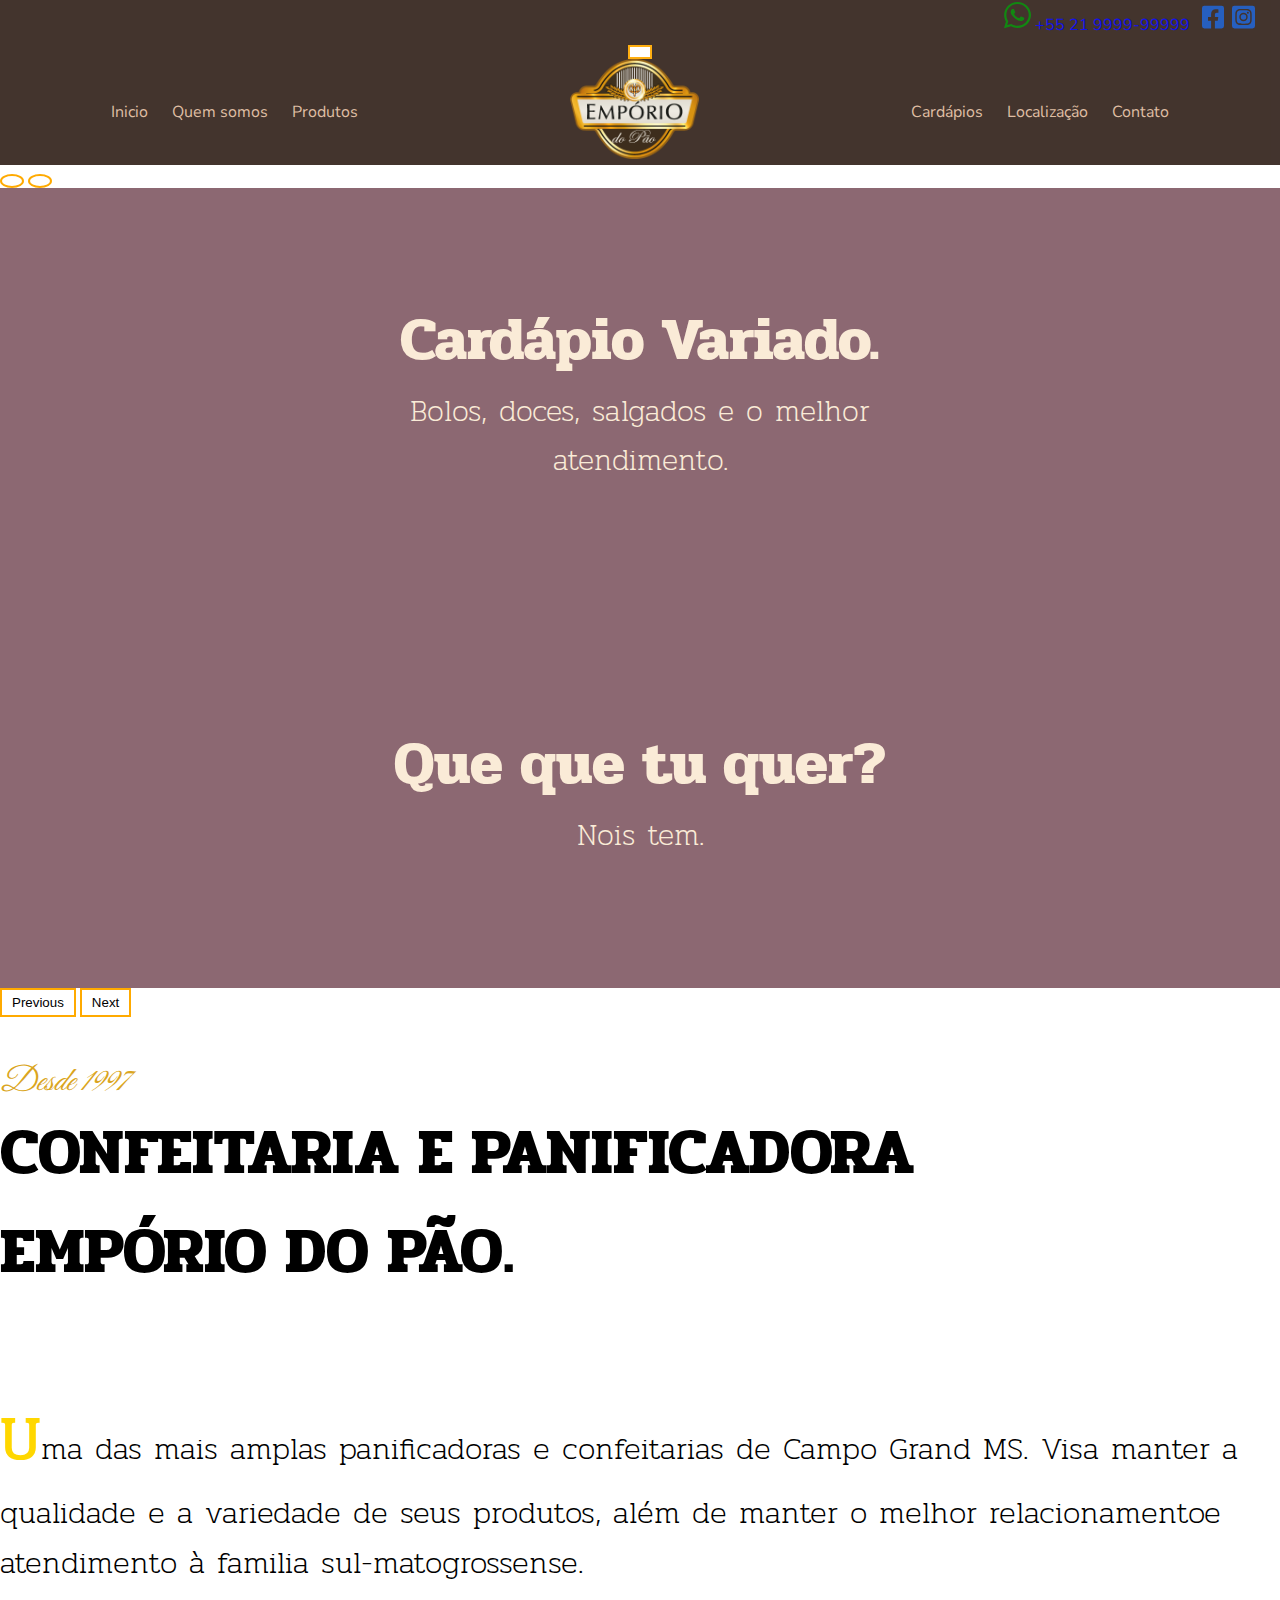
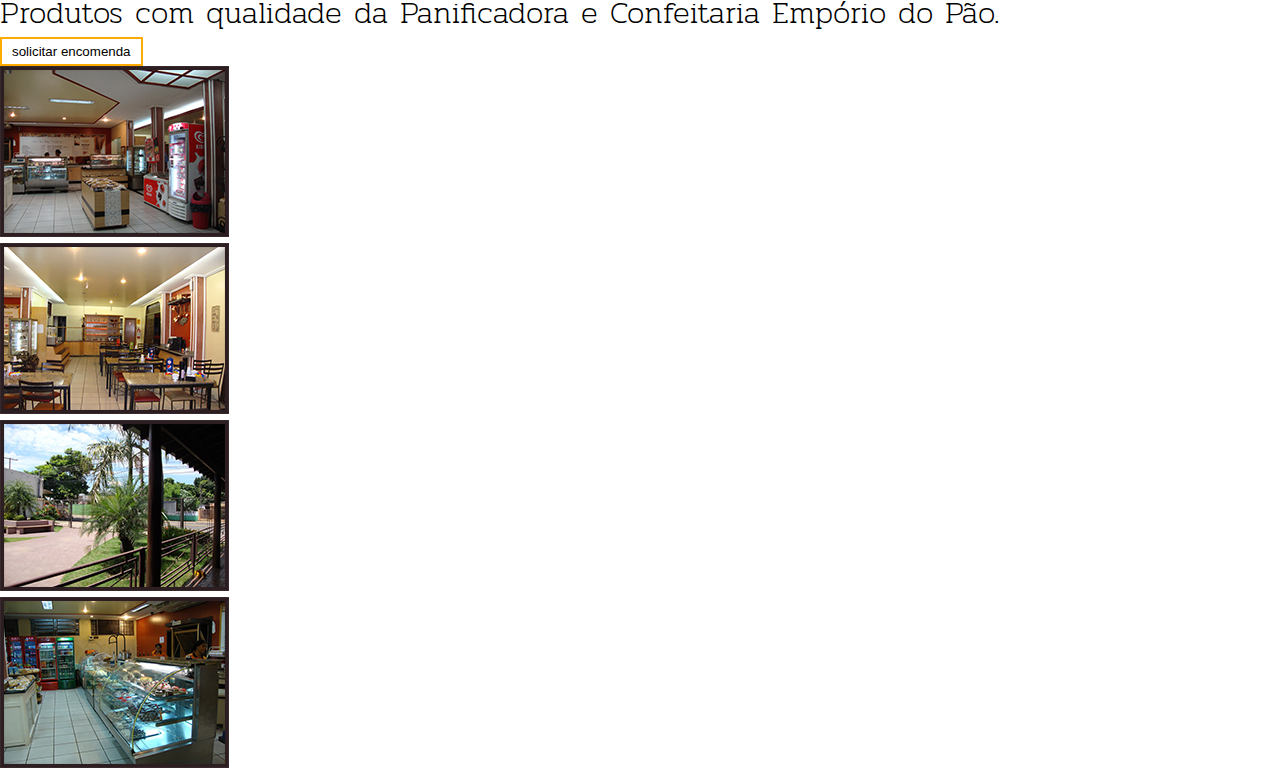
<file: index.html>
<!DOCTYPE html>
<html lang="pt-br">

<head>
    <meta charset="UTF-8">
    <meta http-equiv="X-UA-Compatible" content="IE=edge">
    <meta name="viewport" content="width=device-width, initial-scale=1.0">
    <title>Emporio do Pâo</title>
    <link rel="icon" type="image/x-icon" href="/img/logo-certa.png">

    <link href="https://cdn.jsdelivr.net/npm/bootstrap@5.3.2/dist/css/bootstrap.min.css" rel="stylesheet"
        integrity="sha384-T3c6CoIi6uLrA9TneNEoa7RxnatzjcDSCmG1MXxSR1GAsXEV/Dwwykc2MPK8M2HN" crossorigin="anonymous">
    <script src="https://cdn.jsdelivr.net/npm/bootstrap@5.3.2/dist/js/bootstrap.bundle.min.js"
        integrity="sha384-C6RzsynM9kWDrMNeT87bh95OGNyZPhcTNXj1NW7RuBCsyN/o0jlpcV8Qyq46cDfL" crossorigin="anonymous"
        defer="true"></script>

    <link rel="stylesheet" href="./css/default.css">
</head>

<body>
    <header>

        <div class="icones">

            <a class="white" href="tel:+5521982962529" target="_blank">
                <img class="whats" src="./img/whatsapp.svg" alt="link whatsapp">
                +55 21 9999-99999
            </a>

            <a href="https://www.facebook.com./" target="_blank">
                <img class="facebook" src="./img/facebook-square.svg" alt="link facebook">
            </a>

            <a href="https://www.instagram.com./" target="_blank">
                <img class="insta" src="./img/instagram-square.svg" alt="link instagram">
            </a>

        </div>
        <nav class="navbar navbar-expand-lg">
            <div class="container">
                <button class="navbar-toggler" type="button" data-bs-toggle="collapse" data-bs-target="#navbarNav"
                    aria-controls="navbarNav" aria-expanded="false" aria-label="Toggle navigation">
                    <span class="navbar-toggler-icon"></span>
                </button>
                <div class="collapse navbar-collapse flex-nav" id="navbarNav">
                    <div>
                        <a href="index.html">Inicio</a>
                        <a href="#">Quem somos</a>
                        <a href="#">Produtos</a>
                    </div>
                    <div>
                        <img class="logo" src="./img/logo-certa.png" alt="Logo imperio do pão" height="100">
                    </div>
                    <div>
                        <a href="#">Cardápios</a>
                        <a href="#">Localização</a>
                        <a href="linktree.html">Contato</a>
                    </div>
                </div>
            </div>
        </nav>

    </header>

    <section>
        <div id="carouselExampleIndicators" class="carousel slide">
            <div class="carousel-indicators">
                <button type="button" data-bs-target="#carouselExampleIndicators" data-bs-slide-to="0" class="active"
                    aria-current="true" aria-label="Slide 1"></button>
                <button type="button" data-bs-target="#carouselExampleIndicators" data-bs-slide-to="1"
                    aria-label="Slide 2"></button>
            </div>
            <div class="carousel-inner">
                <div class="carousel-item active">
                    <div class="carousel-item-text">
                        <h1>Cardápio Variado.</h1>
                        <p>Bolos, doces, salgados e o melhor atendimento.</p>
                    </div>
                </div>
                <div class="carousel-item">
                    <div class="carousel-item-text">
                        <h1>Que que tu quer?</h1>
                        <p>Nois tem.</p>
                    </div>
                </div>
            </div>
            <button class="carousel-control-prev" type="button" data-bs-target="#carouselExampleIndicators"
                data-bs-slide="prev">
                <span class="carousel-control-prev-icon" aria-hidden="true"></span>
                <span class="visually-hidden">Previous</span>
            </button>
            <button class="carousel-control-next" type="button" data-bs-target="#carouselExampleIndicators"
                data-bs-slide="next">
                <span class="carousel-control-next-icon" aria-hidden="true"></span>
                <span class="visually-hidden">Next</span>
            </button>
        </div>
    </section>
    <section class="container">
        <div class="row">
            <div class="col-12 text-center">
                <div class="lettering">
                    <i>Desde 1997</i>
                </div>
                <div class="letteringBold">
                    <b>CONFEITARIA E PANIFICADORA<br>EMPÓRIO DO PÃO.</b></span>
                </div>
            </div>

            <div class="col-6 text-center">
                <p class="descricao"><b class="inicioParagrafo">U</b>ma das mais amplas panificadoras e confeitarias de
                    Campo Grand MS. Visa manter a qualidade e a
                    variedade de seus produtos, além de manter o melhor
                    relacionamentoe atendimento à familia sul-matogrossense.<br>
                    Produtos com qualidade da Panificadora e Confeitaria
                    Empório do Pão.
                </p>
                <div class="encomenda">
                    <a href="https://www.google.com.br/maps" target="_blank">
                        <button type="button" class="btn btn-outline-warning btn-lg">solicitar encomenda</button>
                    </a>
                </div>
            </div>

            <div class="col-12 col-md-6 text-center">
                <div class="row grid grid gap-0 row-gap-4">
                    <div class="col-6 col-md-6">
                        <img src="./img/foto1.jpg" alt="" class="w-100">
                    </div>
                    <div class="col-6 col-md-6">
                        <img src="./img/foto2.jpg" alt="" class="w-100">
                    </div>
                    <div class="col-6 col-md-6">
                        <img src="./img/foto3.jpg" alt="" class="w-100">
                    </div>
                    <div class="col-6 col-md-6">
                        <img src="./img/foto4.jpg" alt="" class="w-100">
                    </div>
                </div>
            </div>
        </div>
    </section>
    <footer class="footer">
        <section>

        </section>
    </footer>
</body>

</html>
</file>
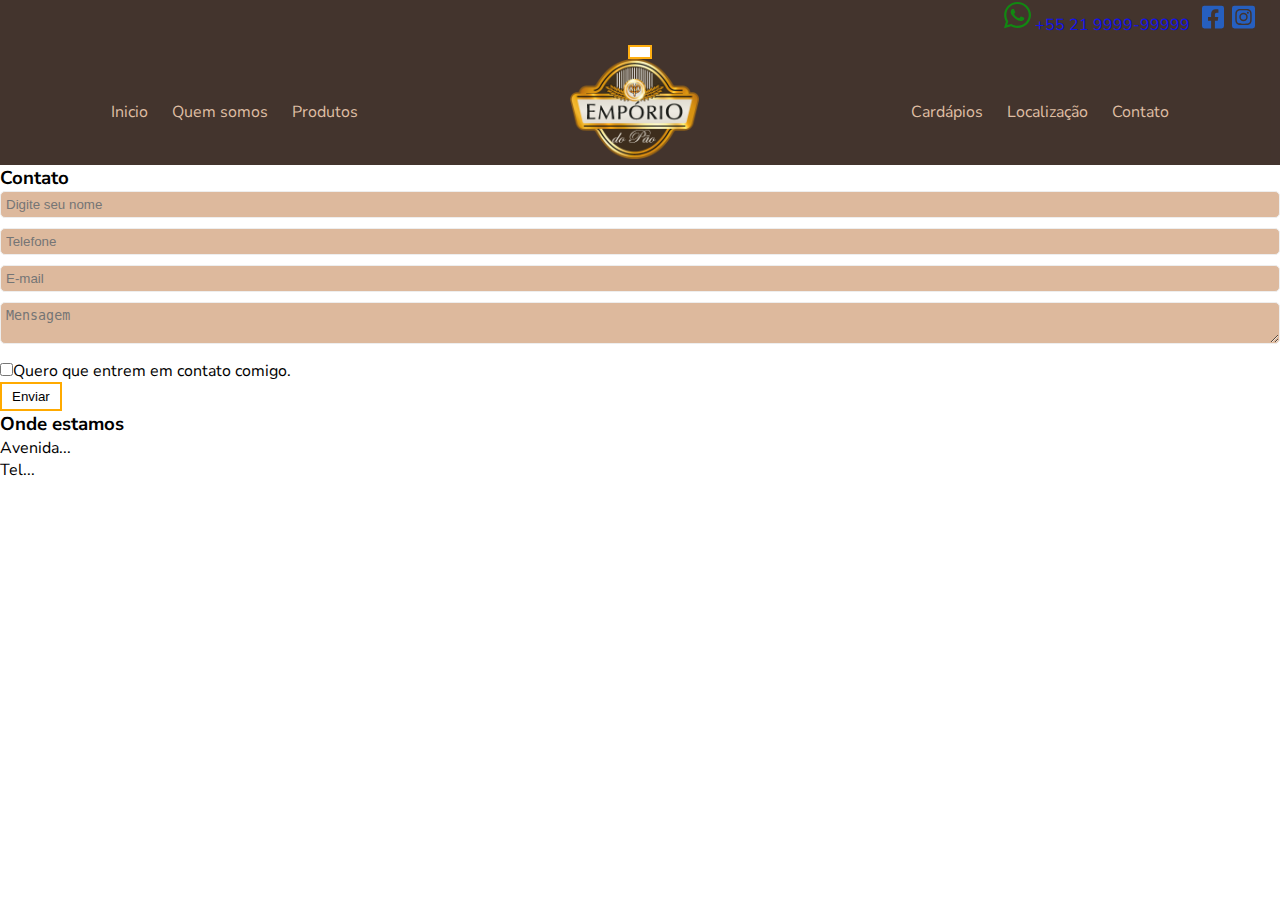
<file: contato.html>
<!DOCTYPE html>
<html lang="pt-br">

<head>
    <meta charset="UTF-8">
    <meta http-equiv="X-UA-Compatible" content="IE=edge">
    <meta name="viewport" content="width=device-width, initial-scale=1.0">
    <title>Emporio do Pâo</title>
    <link rel="icon" type="image/x-icon" href="/img/logo-certa.png">

    <link href="https://cdn.jsdelivr.net/npm/bootstrap@5.3.2/dist/css/bootstrap.min.css" rel="stylesheet"
        integrity="sha384-T3c6CoIi6uLrA9TneNEoa7RxnatzjcDSCmG1MXxSR1GAsXEV/Dwwykc2MPK8M2HN" crossorigin="anonymous">
    <script src="https://cdn.jsdelivr.net/npm/bootstrap@5.3.2/dist/js/bootstrap.bundle.min.js"
        integrity="sha384-C6RzsynM9kWDrMNeT87bh95OGNyZPhcTNXj1NW7RuBCsyN/o0jlpcV8Qyq46cDfL" crossorigin="anonymous"
        defer="true"></script>

    <link rel="stylesheet" href="./css/default.css">
</head>

<body>
    <header>

        <div class="icones">

            <a class="white" href="tel:+5521982962529" target="_blank">
                <img class="whats" src="./img/whatsapp.svg" alt="link whatsapp">
                +55 21 9999-99999
            </a>

            <a href="https://www.facebook.com./" target="_blank">
                <img class="facebook" src="./img/facebook-square.svg" alt="link facebook">
            </a>

            <a href="https://www.instagram.com./" target="_blank">
                <img class="insta" src="./img/instagram-square.svg" alt="link instagram">
            </a>

        </div>
        <nav class="navbar navbar-expand-lg">
            <div class="container">
                <button class="navbar-toggler" type="button" data-bs-toggle="collapse" data-bs-target="#navbarNav"
                    aria-controls="navbarNav" aria-expanded="false" aria-label="Toggle navigation">
                    <span class="navbar-toggler-icon"></span>
                </button>
                <div class="collapse navbar-collapse flex-nav" id="navbarNav">
                    <div>
                        <a href="index.html">Inicio</a>
                        <a href="#">Quem somos</a>
                        <a href="#">Produtos</a>
                    </div>
                    <div>
                        <img class="logo" src="./img/logo-certa.png" alt="Logo imperio do pão" height="100">
                    </div>
                    <div>
                        <a href="#">Cardápios</a>
                        <a href="#">Localização</a>
                        <a href="linktree.html">Contato</a>
                    </div>
                </div>
            </div>
        </nav>

    </header>

    <section>
        <div class="container">
            <div class="row">
                <div class="col-12 bg-success">
                    <h3>Contato</h3>
                </div>
                <div class="col-12 col-md-7">
                    <form action="" class="row form-contact">
                        <div class="col-12">
                            <!-- <label for="nome" hidden>Nome</label> -->
                            <input type="text" name="nome" id="nome" 
                            placeholder="Digite seu nome" aria-label="nome">
                        </div>
                        <div class="col-12">
                            <!-- <label for="Tel" hidden>Telefone</label> -->
                            <input type="tel" name="tel" id="tel" 
                            placeholder="Telefone" aria-label="Tel">
                        </div>
                        <div class="col-12">
                            <!-- <label for="email" hidden>E-mail</label> -->
                            <input type="email" name="email" id="email" 
                            placeholder="E-mail" aria-label="email">
                        </div>
                        <div class="col-12">
                            <!-- <label for="nome" hidden>Mensagem</label> -->
                            <textarea name="Mensagem" id="mensagem" 
                            placeholder="Mensagem" aria-label="Mensagem"></textarea>
                        </div>
                        <div class="col-12 checkbox">
                            <input type="checkbox" name="contato">Quero que entrem em contato comigo.
                        </div>
                        <div class="col-12">
                            <button>Enviar</button>
                        </div>
                    </form>
                </div>
                <div class="col bg-warning">
                    <h3>Onde estamos</h3>
                    <p>Avenida...</p>
                    <p>Tel...</p>
                </div>
            </div>
        </div>
    </section>

    <footer>
        <section>

        </section>
    </footer>
</body>

</html>
</file>
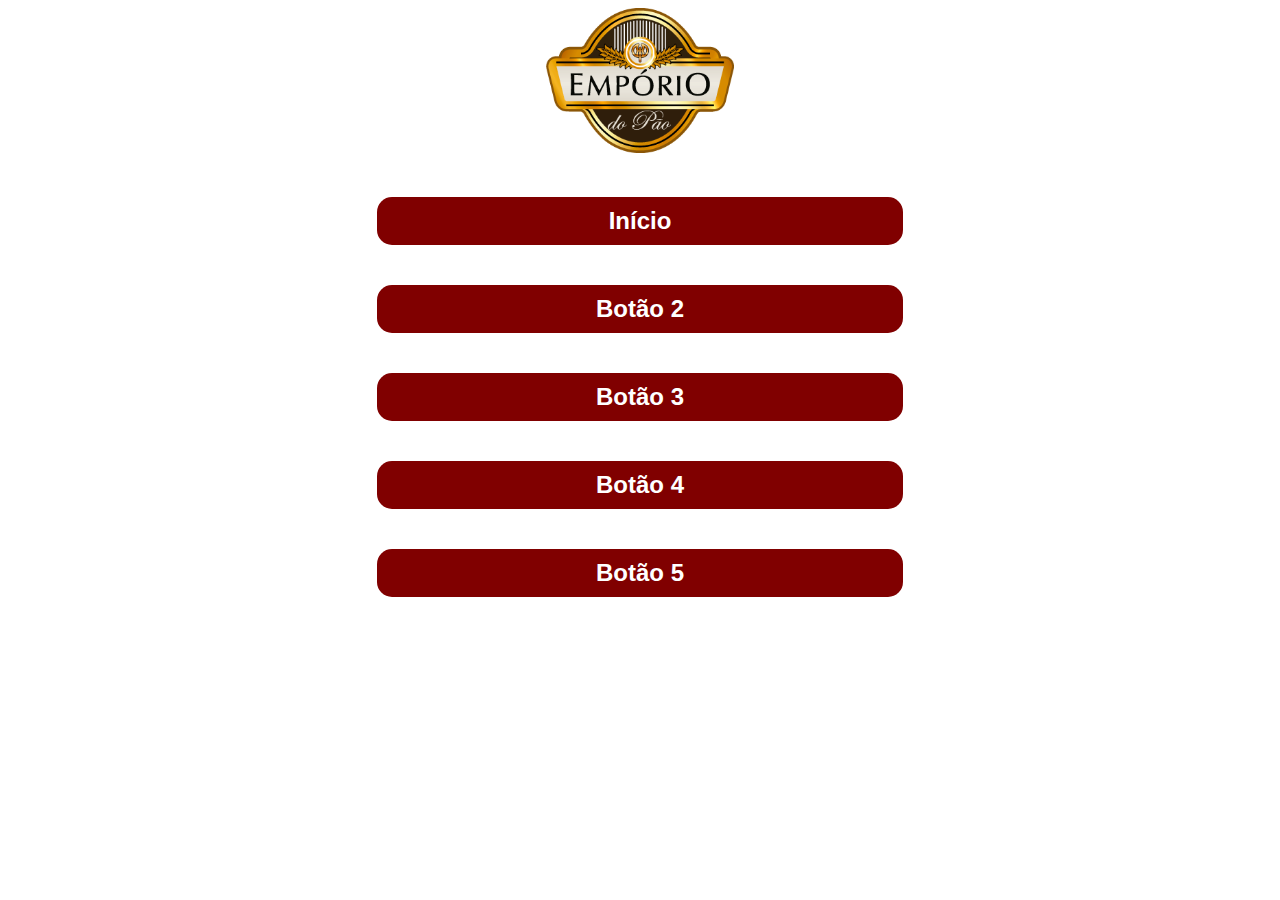
<file: linktree.html>
<!DOCTYPE html>
<html lang="pt-br">
<head>
    <meta charset="UTF-8">
    <meta http-equiv="X-UA-Compatible" content="IE=edge">
    <meta name="viewport" content="width=device-width, initial-scale=1.0">
    <title>emporio do pão</title>
<style>
    header img{
        height: 145px;
        
    }
    header{
        text-align: center;
    }
    section div a{
        background-color: maroon;
        color: white;
        display: list-item;
        margin: 40px auto;
        font-size: 24px;
        font-weight:bolder;
        text-decoration: none;
        font-family: sans-serif;
        padding: 10px;
        width: 40%;
        text-align: center;
        border-radius: 15px;
    }
</style>


</head>
<body>
    <header>
        <img src="./img/logo-certa.png" alt="logotipo emporio do pão" width="" 
        height="145" >
    </header>
    <section>
        <div>
            <a href="index.html" alt="primeiro botão">Início</a>
            <a href="http://www.w3schools.com" alt="primeiro botão">Botão 2</a>
            <a href="http://www.w3schools.com" alt="primeiro botão">Botão 3</a>
            <a href="http://www.w3schools.com" alt="primeiro botão">Botão 4</a>
            <a href="http://www.w3schools.com" alt="primeiro botão">Botão 5</a>
        </div>
    </section>
    <footer>

    </footer>
</body>
</html>
</file>
<file: css/default.css>
@import url('https://fonts.googleapis.com/css2?family=Nunito+Sans:opsz,wght@6..12,300&display=swap');
@import url('https://fonts.googleapis.com/css2?family=Great+Vibes&display=swap');
@import url('https://fonts.googleapis.com/css2?family=Great+Vibes&family=Pridi:wght@500&display=swap');
@import url('https://fonts.googleapis.com/css2?family=Great+Vibes&family=Pridi:wght@200;500&display=swap');

*{
    margin: 0;
    padding: 0;
    box-sizing: border-box;
}

body {
    font-family: 'Nunito Sans', sans-serif;
    font-size: 12pt;
}

header {
    background-color: #35251e;
    opacity: 0.930;
    text-align: center;
}

nav a{
    text-decoration: none;
    color: #ddb99d;
    padding: 10px;

}
nav a:hover{
    border-bottom: solid 1px #ddb99d;
}



.telefone{
    text-align: right;
    color:azure;
}

 .flex-nav{
    display: flex;
    justify-content: space-around;
    align-items: center;
 }

 .icones{
    text-align: right;
    color: aliceblue;
    padding-right: 25px;
 }

 .facebook{
    padding-left: 8px;
    padding-top: 4px;
    height: 30px;
 }

 .insta{
    padding-left: 4px;
    padding-top: 4px;
    height: 30px;
 }

.whats{
    height: 30px;
    text-decoration: none;
    color: #eee;
}

a{
    text-decoration: none;
}

.carousel-item{
    background-color: #8C6872;
    height: 400px;
    position: relative;
}

.carousel-item .carousel-item-text{
    color: antiquewhite;
    font-family: 'Pridi', serif;
    font-weight: 200;
    font-size: 30px;
    text-align: center;
    position: absolute;
    top: 50%;
    left: 50%;
    transform: translate(-50%, -50%);
}

.carousel-indicators [data-bs-target]{
    height: 10px;
    width: 10px;
    border-radius: 50%;
}

.lettering{
    font-family: 'Great Vibes', cursive;
    font-size: 25pt;
    color: goldenrod;
    margin-bottom: 0px;
    padding-top: 45px;  
}

.letteringBold{
    font-family: 'Pridi', serif;
    font-size: 4em;
    padding-bottom: 40px;
    color: black;
}

.descricao{
    font-size: 31px;
    font-family: 'Pridi', serif;
    color: black;
    padding-top: 50px;
    font-weight: 200;
}

.inicioParagrafo{
    color: gold;
    font-size: 2em;
}

.encomenda{
    size: 40px;
}
.form-contact input[type='text'],
.form-contact input[type='tel'],
.form-contact input[type='email'],
.form-contact textarea{
    width: 100%;
    padding: 5px;
    margin-bottom: 10px;
    background-color: #ddb99d;
    border: solid 1px #eee;
    border-radius: 5px;
}

.form-contact input[type='text']<
.form-contact input[type='tel']<
.form-contact input[type='email']<

.form-contact button{
    padding: 5px;
    border-radius: 5px;
}

button{
    padding: 5px 10px;
    background-color: #fff;
    border: solid 2px #ffaa00;
}



/*mobile*/
@media (max-width:980px) {
    .logo{
        display: none;
    }
    .flex-nav{
        flex-direction: column;
    }
    .flex-nav a{
        display: flex;
        justify-content: center;
    }
    .navbar-toggler-icon{
        background-image: url(/img/bars-solid.svg);
    }
}

.navbar-toggler-icon{
    background-image: url(/img/bars-solid.svg);
}

.navbar-toggler:hover {
    text-decoration: none;
    color: #ddb99d;
}
button:focus:not(:focus-visible) {
    outline: 0;
    color: #ddb99d;
}

@media screen and (max-width: 400px) {
    .flex-nav a {
        float: none;
        width: 100%;

    }
    
}
</file>
